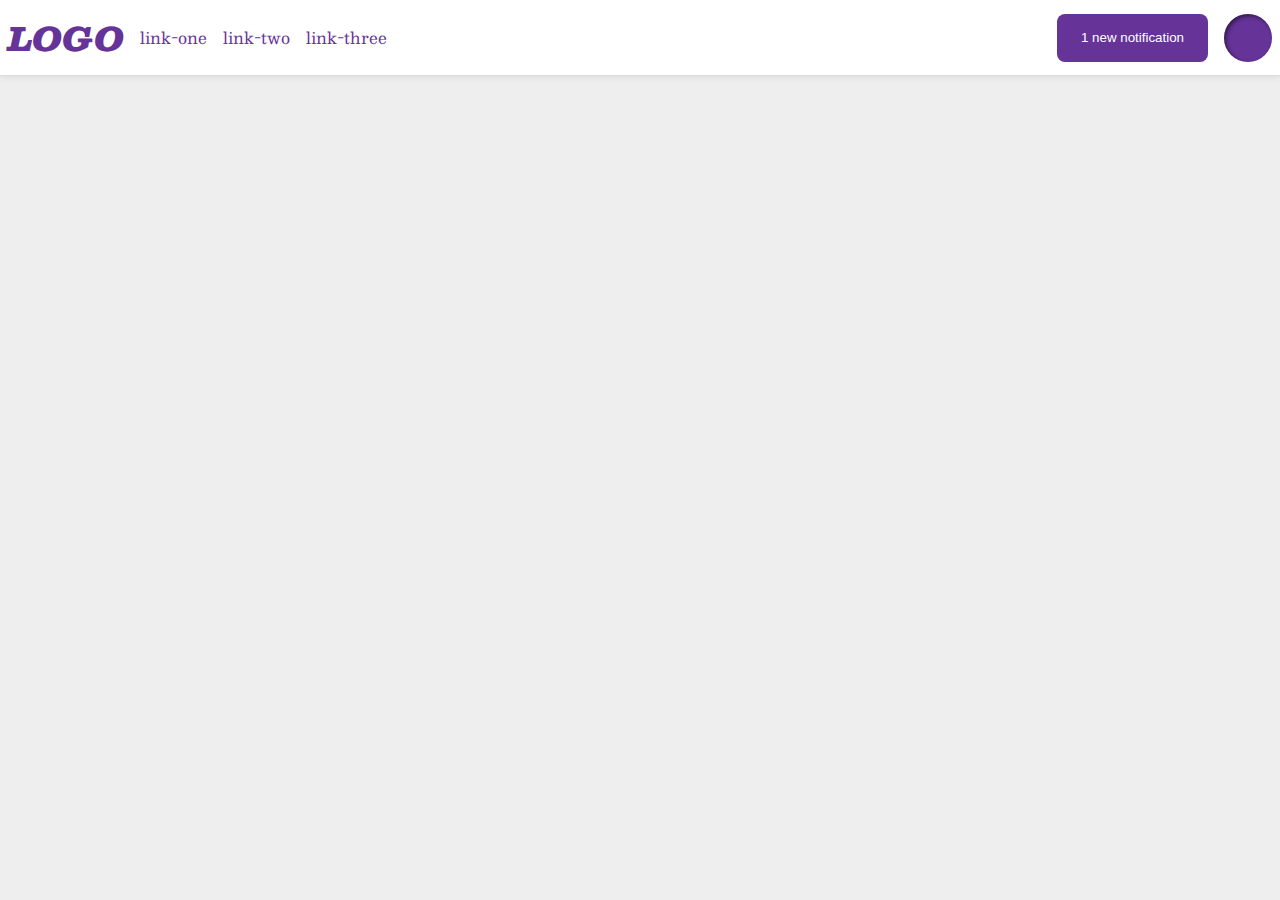
<file: flex/03-flex-header-2/index.html>
<!DOCTYPE html>
<html lang="en">
  <head>
    <meta charset="UTF-8">
    <meta http-equiv="X-UA-Compatible" content="IE=edge">
    <meta name="viewport" content="width=device-width, initial-scale=1.0">
    <title>Flex Header 2</title>
    <link rel="stylesheet" href="style.css">
  </head>
  <body>
    <div class="header">
      <div class="logo">
        LOGO
      </div>
      <ul class="links">
        <li><a href="google.com">link-one</a></li>
        <li><a href="google.com">link-two</a></li>
        <li><a href="google.com">link-three</a></li>
      </ul>
      <div class="right-side">
        <button class="notifications">
          1 new notification
        </button>
       <div class="profile-image"></div>
      </div>
    </div>
  </body>
</html>
</file>
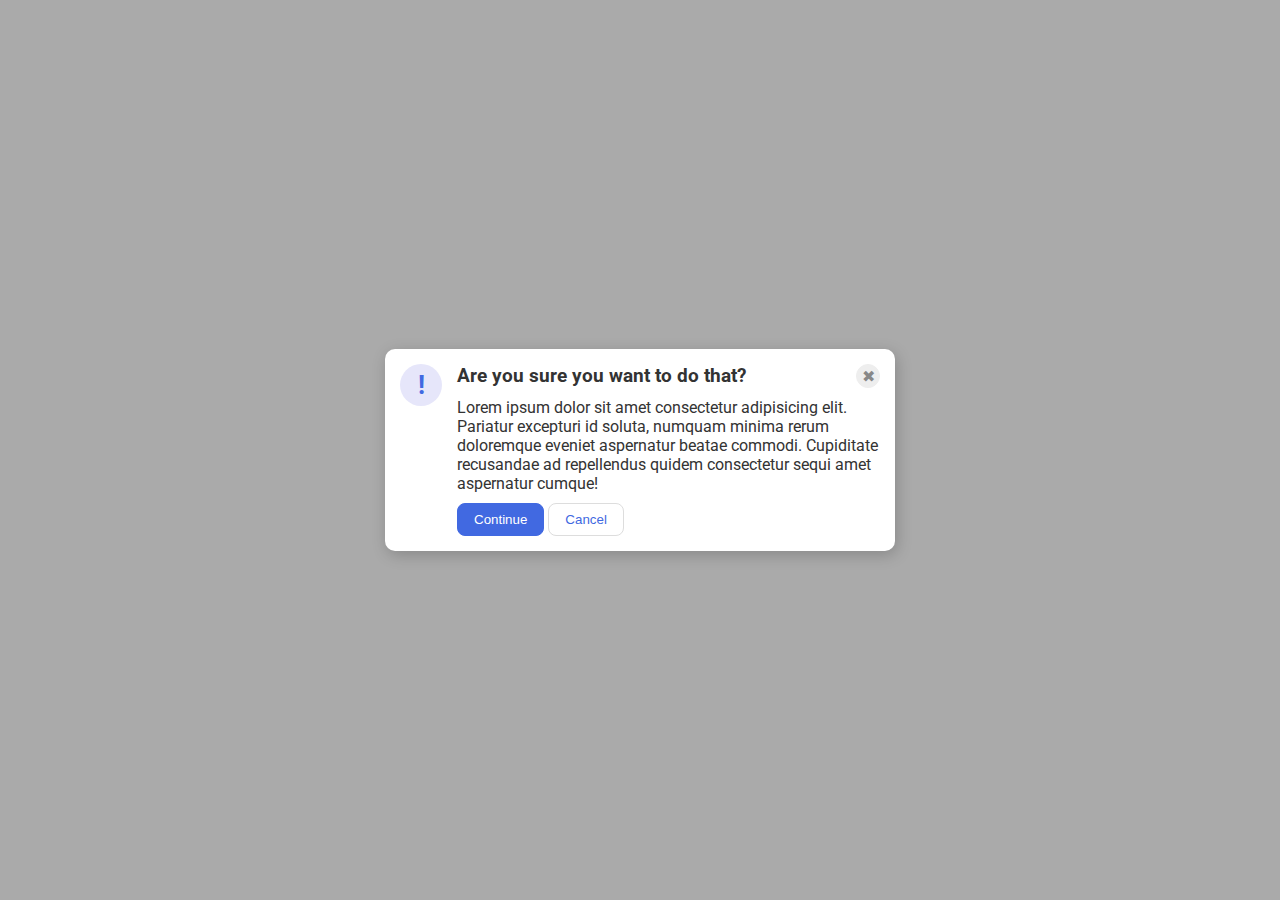
<file: flex/05-flex-modal/index.html>
<!DOCTYPE html>
<html lang="en">
  <head>
    <meta charset="UTF-8">
    <meta http-equiv="X-UA-Compatible" content="IE=edge">
    <meta name="viewport" content="width=device-width, initial-scale=1.0">
    <link rel="stylesheet" href="style.css">
    <title>Modal</title>
  </head>
  <body>
    <div class="modal">
      <div class="icon">!</div>
      <div class="warning-message">
        <div class="header">
          Are you sure you want to do that?
          <button class="close-button">✖</button>
        </div>
        <div class="text">Lorem ipsum dolor sit amet consectetur adipisicing elit. Pariatur excepturi id soluta, numquam minima rerum doloremque eveniet aspernatur beatae commodi. Cupiditate recusandae ad repellendus quidem consectetur sequi amet aspernatur cumque!</div>
        <div class="button-container">
          <button class="continue">Continue</button>
          <button class="cancel">Cancel</button>
        </div>
      </div>
    </div>
  </body>
</html>
</file>
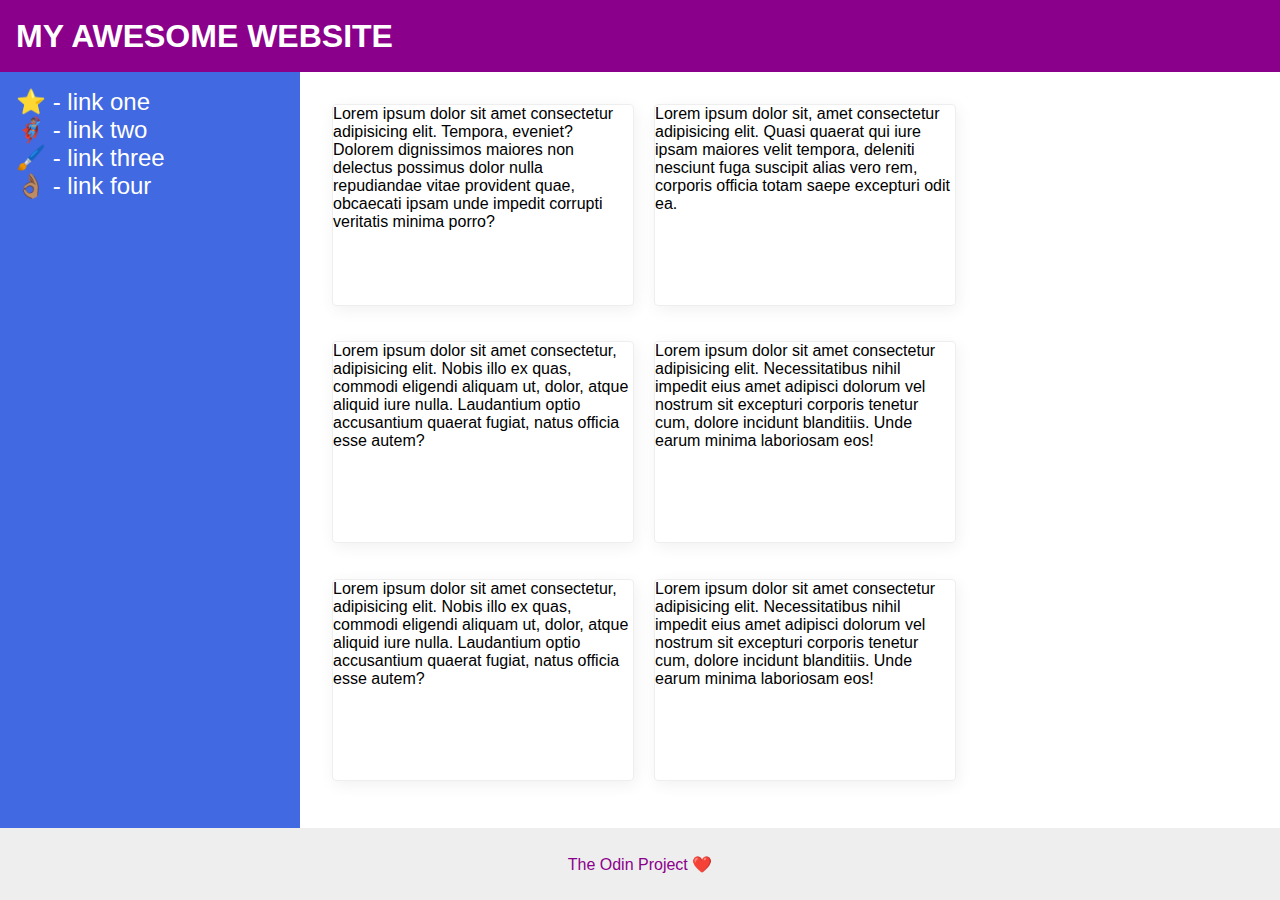
<file: flex/07-flex-layout-2/index.html>
<!DOCTYPE html>
<html lang="en">
  <head>
    <meta charset="UTF-8">
    <meta http-equiv="X-UA-Compatible" content="IE=edge">
    <meta name="viewport" content="width=device-width, initial-scale=1.0">
    <title>The Holy Grail</title>
    <link rel="stylesheet" href="style.css">
  </head>
  <body>
    <div class="header">
      MY AWESOME WEBSITE
    </div>

    <div class="bar-cards">
      <div class="sidebar">
        <ul>
          <li><a href="#">⭐ - link one</a></li>
          <li><a href="#">🦸🏽‍♂️ - link two</a></li>
          <li><a href="#">🖌️ - link three</a></li>
          <li><a href="#">👌🏽 - link four</a></li>
        </ul>
      </div>

      <div class="cardcaptor">
        <div class="card">Lorem ipsum dolor sit amet consectetur adipisicing elit. Tempora, eveniet? Dolorem dignissimos maiores non delectus possimus dolor nulla repudiandae vitae provident quae, obcaecati ipsam unde impedit corrupti veritatis minima porro?</div>
        <div class="card">Lorem ipsum dolor sit, amet consectetur adipisicing elit. Quasi quaerat qui iure ipsam maiores velit tempora, deleniti nesciunt fuga suscipit alias vero rem, corporis officia totam saepe excepturi odit ea.</div>
        <div class="card">Lorem ipsum dolor sit amet consectetur, adipisicing elit. Nobis illo ex quas, commodi eligendi aliquam ut, dolor, atque aliquid iure nulla. Laudantium optio accusantium quaerat fugiat, natus officia esse autem?</div>
        <div class="card">Lorem ipsum dolor sit amet consectetur adipisicing elit. Necessitatibus nihil impedit eius amet adipisci dolorum vel nostrum sit excepturi corporis tenetur cum, dolore incidunt blanditiis. Unde earum minima laboriosam eos!</div>
        <div class="card">Lorem ipsum dolor sit amet consectetur, adipisicing elit. Nobis illo ex quas, commodi eligendi aliquam ut, dolor, atque aliquid iure nulla. Laudantium optio accusantium quaerat fugiat, natus officia esse autem?</div>
        <div class="card">Lorem ipsum dolor sit amet consectetur adipisicing elit. Necessitatibus nihil impedit eius amet adipisci dolorum vel nostrum sit excepturi corporis tenetur cum, dolore incidunt blanditiis. Unde earum minima laboriosam eos!</div>
      </div>
    </div>

    <div class="footer">
      The Odin Project ❤️
    </div>
  </body>
</html>
</file>
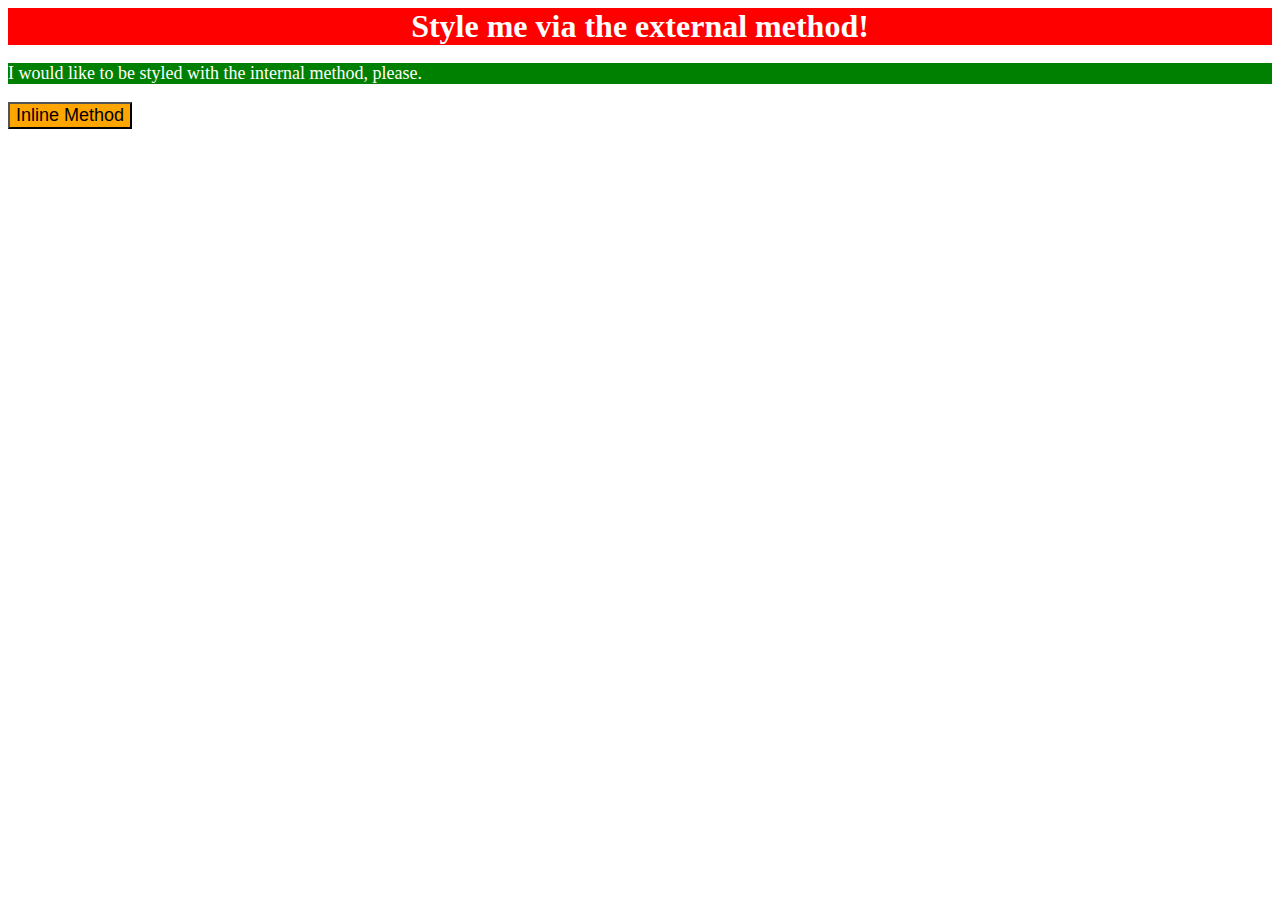
<file: foundations/01-css-methods/index.html>
<!DOCTYPE html>
<html lang="en">
  <head>
    <meta charset="UTF-8">
    <meta http-equiv="X-UA-Compatible" content="IE=edge">
    <meta name="viewport" content="width=device-width, initial-scale=1.0">
    <title>Methods for Adding CSS</title>
    <link rel="stylesheet" href="styles.css">
    <style>
      p {
        background-color: green;
        color: white;
        font-size: 18px;
      }

    </style>
  </head>
  <body>
    <div>Style me via the external method!</div>
    <p>I would like to be styled with the internal method, please.</p>
    <button style="background-color: orange; font-size: 18px;">Inline Method</button>
  </body>
</html>
</file>
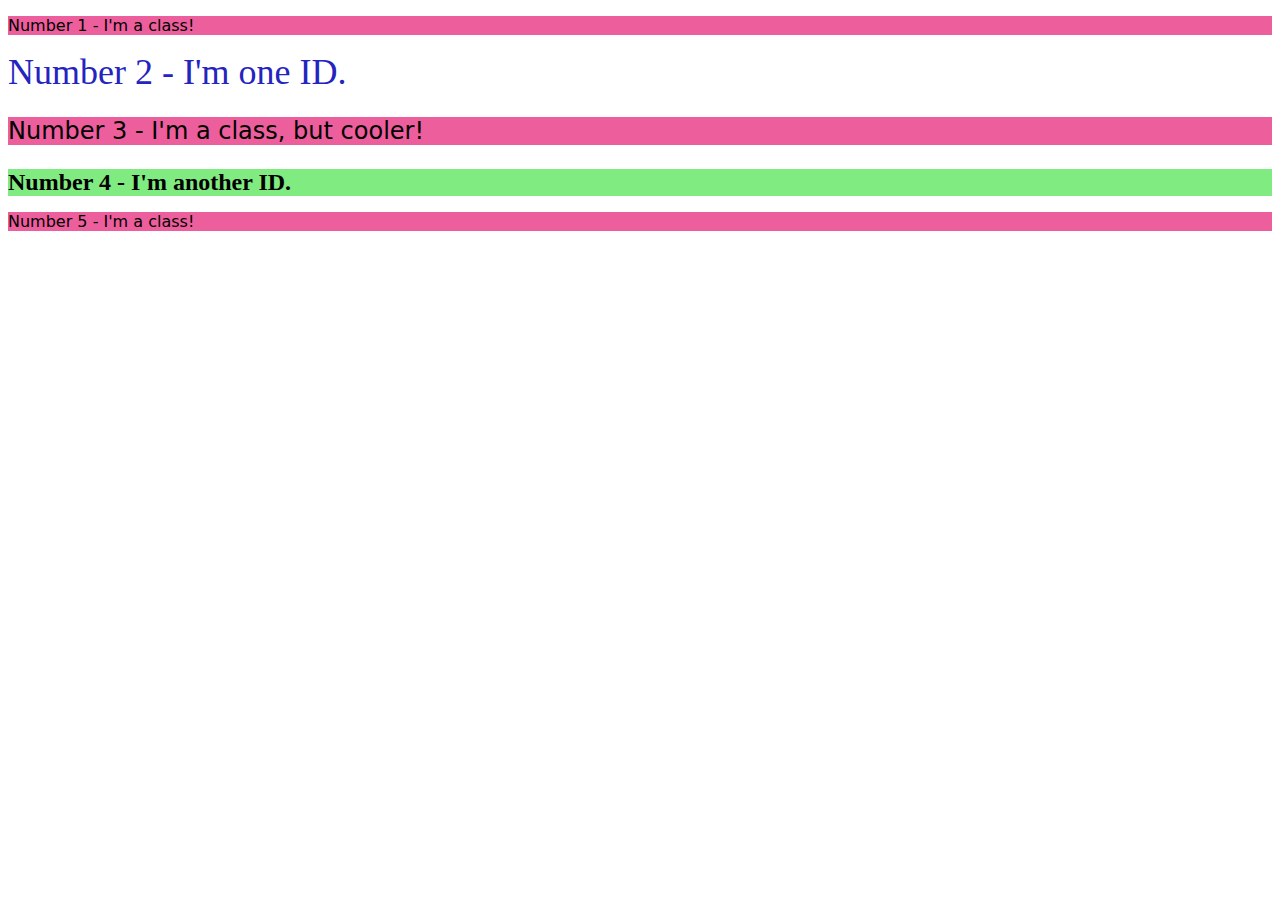
<file: foundations/02-class-id-selectors/index.html>
<!DOCTYPE html>
<html lang="en">
  <head>
    <meta charset="UTF-8">
    <meta http-equiv="X-UA-Compatible" content="IE=edge">
    <meta name="viewport" content="width=device-width, initial-scale=1.0">
    <title>Class and ID Selectors</title>
    <link rel="stylesheet" href="style.css">
  </head>
  <body>
    <p class="odd-number">Number 1 - I'm a class!</p>
    <div id="number-two">Number 2 - I'm one ID.</div>
    <p class="odd-number cool-class">Number 3 - I'm a class, but cooler!</p>
    <div id="number-four">Number 4 - I'm another ID.</div>
    <p class="odd-number">Number 5 - I'm a class!</p>
  </body>
</html>
</file>
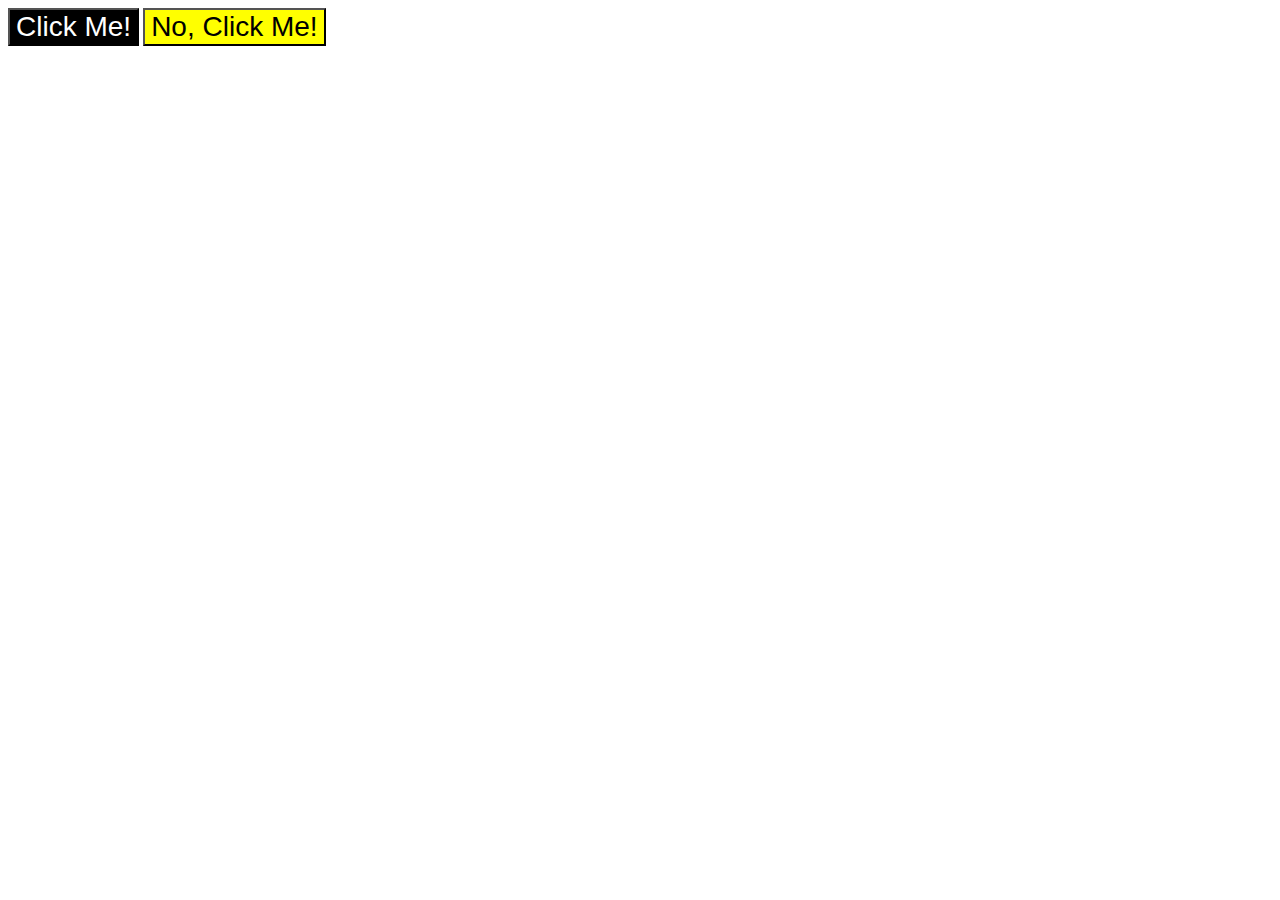
<file: foundations/03-grouping-selectors/index.html>
<!DOCTYPE html>
<html lang="en">
  <head>
    <meta charset="UTF-8">
    <meta http-equiv="X-UA-Compatible" content="IE=edge">
    <meta name="viewport" content="width=device-width, initial-scale=1.0">
    <title>Grouping Selectors</title>
    <link rel="stylesheet" href="style.css">
  </head>
  <body>
    <button class="left">Click Me!</button>
    <button class="right">No, Click Me!</button>
  </body>
</html>
</file>
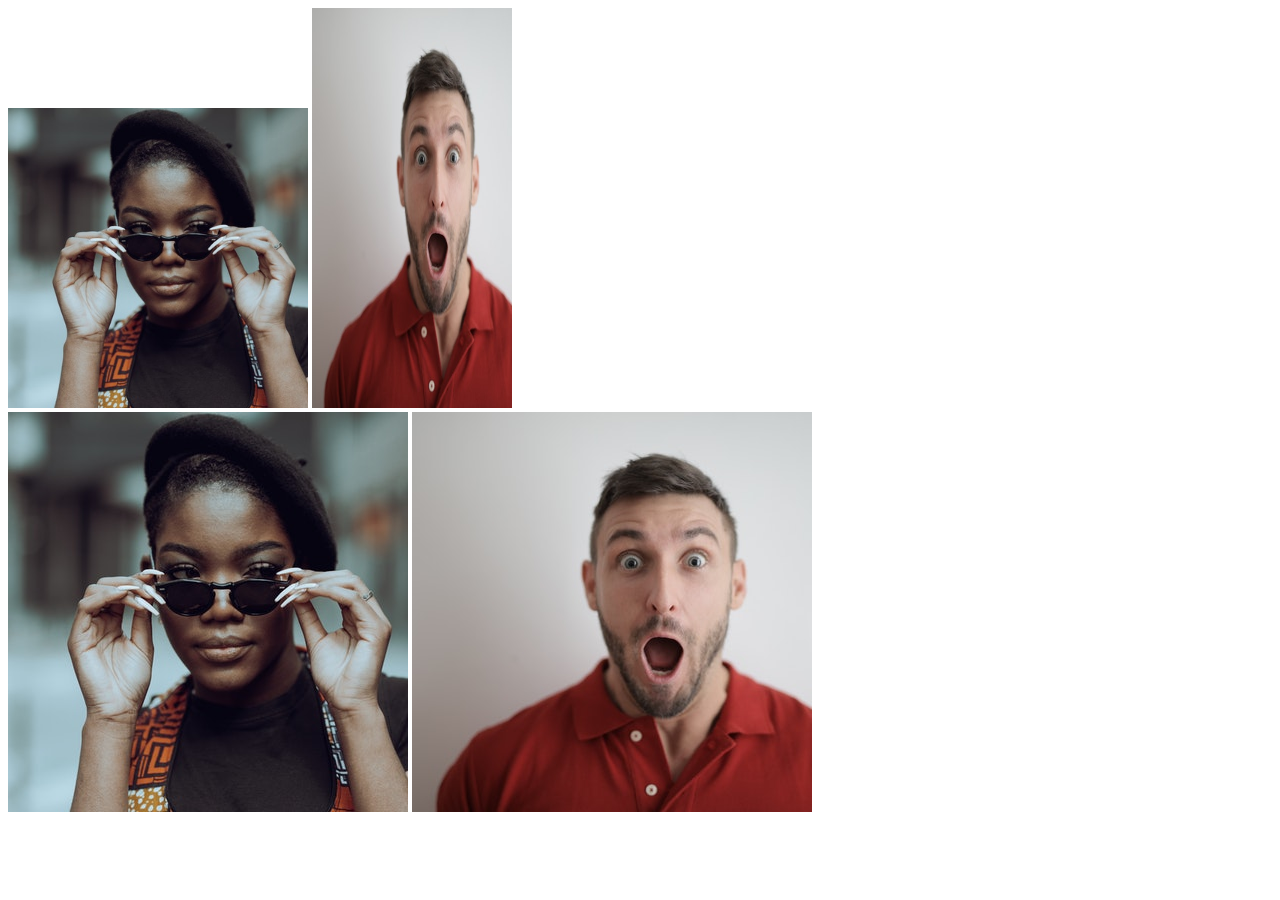
<file: foundations/04-chaining-selectors/index.html>
<!DOCTYPE html>
<html lang="en">
  <head>
    <meta charset="UTF-8">
    <meta http-equiv="X-UA-Compatible" content="IE=edge">
    <meta name="viewport" content="width=device-width, initial-scale=1.0">
    <title>Chaining Selectors</title>
    <link rel="stylesheet" href="style.css">
  </head>
  <body>
    <!-- Check image source path. Review Foundations lesson - Links and Images -->
    <!-- Use the classes BELOW this line -->
    <div>
      <img class="avatar proportioned" src="images/pexels-katho-mutodo-8434791.jpg" alt="Woman with glasses">
      <img class="avatar distorted" src="images/pexels-andrea-piacquadio-3777931.jpg" alt="Man with surprised expression">
    </div>
    <!-- Use the classes ABOVE this line -->
    <div>
      <img class="original proportioned" src="images/pexels-katho-mutodo-8434791.jpg" alt="Woman with glasses">
      <img class="original distorted" src="images/pexels-andrea-piacquadio-3777931.jpg" alt="Man with surprised expression">
    </div>
  </body>
</html>
</file>
<file: flex/03-flex-header-2/style.css>
/* this is some magical font-importing.  
you'll learn about it later. */
@import url('https://fonts.googleapis.com/css2?family=Besley:ital,wght@0,400;1,900&display=swap');

body {
  margin: 0;
  background: #eee;
  font-family: Besley, serif;
}

.header {
  display: flex;
  padding: 8px;
  align-items: center;
  background: white;
  border-bottom: 1px solid #ddd;
  box-shadow: 0 0 8px rgba(0,0,0,.1);
}

.profile-image {
  background: rebeccapurple;
  box-shadow: inset 2px 2px 4px rgba(0,0,0,.5);
  border-radius: 50%;
  width: 48px;
  height: 48px;
}

.logo {
  color: rebeccapurple;
  font-size: 32px;
  font-weight: 900;
  font-style: italic;
}
.right-side {
  gap: 16px;
  display: flex;
  margin-left: auto;
}

button {
  border: none;
  border-radius: 8px;
  background: rebeccapurple;
  color: white;
  padding: 8px 24px;
}

a {
  /* this removes the line under our links */
  text-decoration: none;
  color: rebeccapurple;
}

ul {
  display: flex;
  padding-left: 16px;
  gap: 16px;
  list-style-type: none;
}
</file>
<file: flex/05-flex-modal/style.css>
@import url('https://fonts.googleapis.com/css2?family=Roboto:wght@400;700&display=swap');

html, body {
  height: 100%;
}

body {
  font-family: Roboto, sans-serif;
  margin: 0;
  background: #aaa;
  color: #333;
  /* I'll give you this one for free lol */
  display: flex;
  align-items: center;
  justify-content: center;
}

.modal {
  background: white;
  display: flex;
  flex-direction: row;
  width: 480px;
  padding: 15px;
  border-radius: 10px;
  box-shadow: 2px 4px 16px rgba(0,0,0,.2);
}

.icon {
  color: royalblue;
  font-size: 26px;
  font-weight: 700;
  background: lavender;
  width: 42px;
  height: 42px;
  border-radius: 50%;
  display: flex;
  align-items: center;
  justify-content: center;
  min-width: 42px;
  margin: 0px 15px 15px 0px;
}

.close-button {
  background: #eee;
  border-radius: 50%;
  color: #888;
  font-weight: 400;
  font-size: 16px;
  height: 24px;
  width: 24px;
  display: flex;
  align-items: center;
  justify-content: center;
  border: 1px solid #eee;
  padding: 0;
}

button {
  cursor: pointer;
  padding: 8px 16px;
  border-radius: 8px;
}

button.continue {
  background: royalblue;
  border: 1px solid royalblue;
  color: white;
}

button.cancel {
  background: white;
  border: 1px solid #ddd;
  color: royalblue;
}

.header {
  display: flex;
  flex-direction: row;
  flex: 1;
  font-size: larger;
  font-weight: bold;
}

.warning-message {
  display: flex;
  flex-direction: column;
  flex-wrap: wrap; 
  flex-shrink: 10;
}

.text {
  margin: 10px 0px 10px 0px;
}
.close-button {
  margin-left: auto;
}
</file>
<file: flex/07-flex-layout-2/style.css>
body {
  font-family: -apple-system, BlinkMacSystemFont, 'Segoe UI', Roboto, Oxygen, Ubuntu, Cantarell, 'Open Sans', 'Helvetica Neue', sans-serif;
  margin: 0;
  min-height: 100vh;
  display: flex;
  flex-direction: column;
}

a {
  text-decoration: none;
  color: white;
}

li {
  list-style-type: none;
  font-size: 24px;
}

ul {
  padding-left: 16px;
}

.header {
  height: 72px;
  background: darkmagenta;
  color: white;
  font-size: 32px;
  font-weight: 900;
  display: flex;
  padding-left: 16px;
  align-items: center;
}

.footer {
  height: 72px;
  background: #eee;
  color: darkmagenta;
  margin-top: auto;
  display: flex;
  align-items: center;
  justify-content: center;
}

.sidebar {
  width: 300px;
  background: royalblue;
  box-sizing: border-box;
  flex-shrink: 0;
}

.card {
  border: 1px solid #eee;
  box-shadow: 2px 4px 16px rgba(0,0,0,.06);
  border-radius: 4px;
  width: 300px;
  height: 200px;
}

.bar-cards {
display: flex;
flex-direction: row;
flex: 1;
}

.cardcaptor {
  display: flex;
  flex-wrap: wrap;
  padding: 32px;
  gap: 20px;
}
</file>
<file: foundations/01-css-methods/styles.css>
div {
    background-color: red;
    color: white;
    font-size: 32px;
    text-align: center;
    font-weight: bold;
}
</file>
<file: foundations/02-class-id-selectors/style.css>
.odd-number {
    background-color: rgb(237, 94, 156);
    font-family: Verdana, "DejaVu Sans",  sans-serif;
}

#number-two {
    color: rgb(36, 36, 191);
    font-size: 36px;
}

.cool-class {
    font-size: 24px;
}

#number-four {
    background-color: rgb(128, 235, 128);
    font-size: 24px;
    font-weight: bold;
}
</file>
<file: foundations/03-grouping-selectors/style.css>
.left {
    background-color: black;
    color: white;
}

.right {
    background-color: yellow;
}

.left,
.right {
    font-size: 28px;
    font-family: Helvetica, "Times New Roman", sans-serif;
}
</file>
<file: foundations/04-chaining-selectors/style.css>
/* Add CSS Styling */

.avatar.proportioned {
    width: 300px;
    height: auto;
}

.avatar.distorted {
    width: 200px;
    height: 400px;
}
</file>
